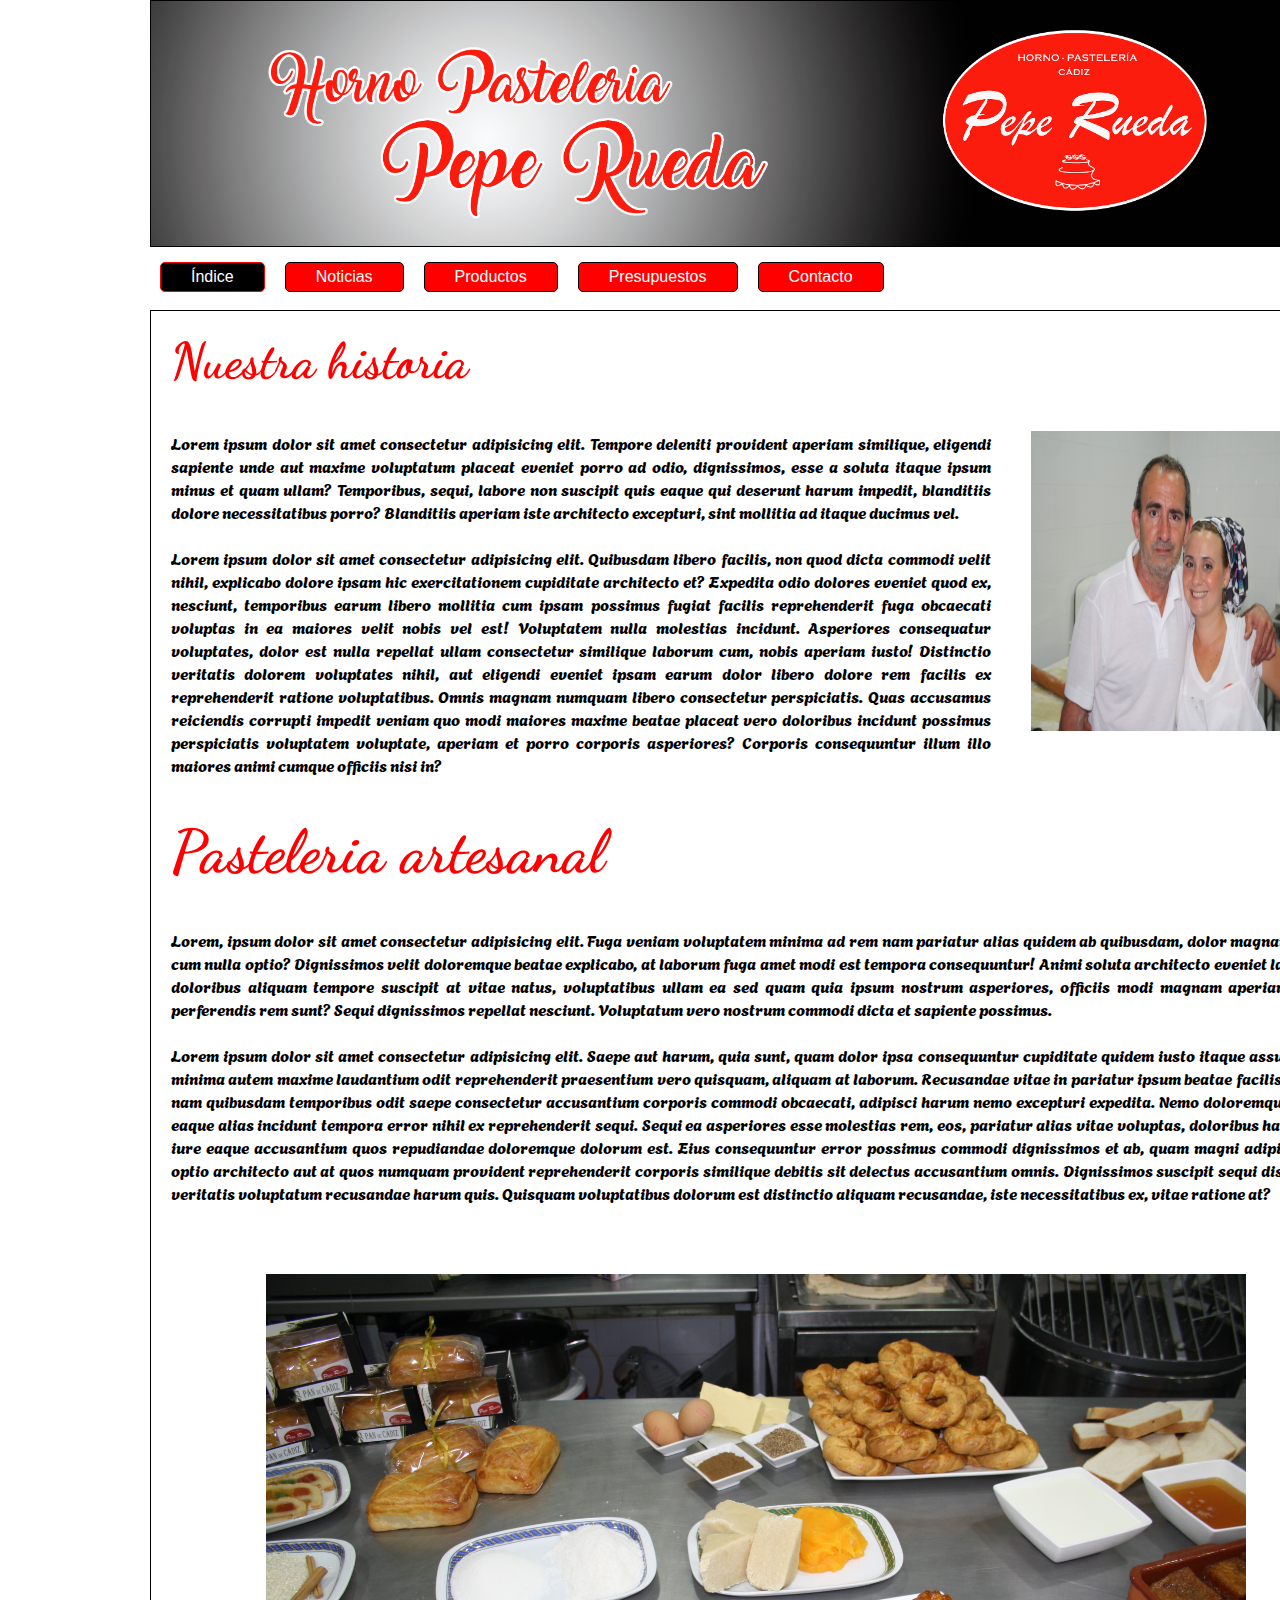
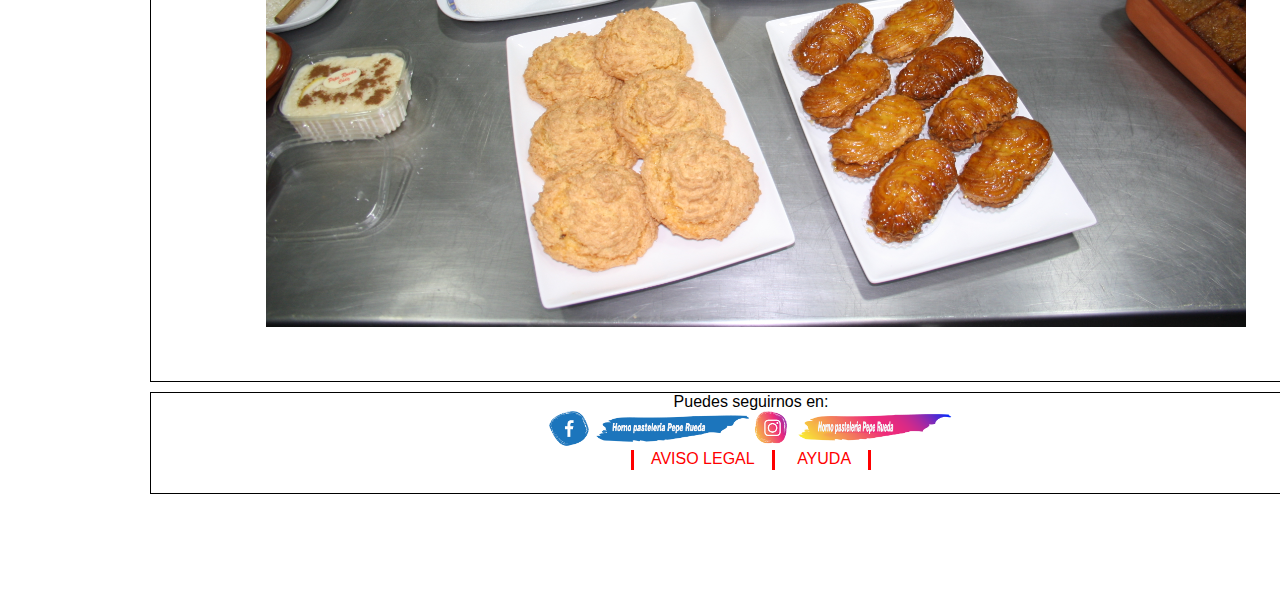
<file: index.html>
<!DOCTYPE html>
<html lang="zxx">
<head>
    <meta charset="UTF-8">
    <meta name="viewport" content="width=device-width, initial-scale=1.0">
    <title>Horno Pasteleria Pepe Rueda</title>
    <link rel="stylesheet" href="./css/estilos.css">
    <link rel="preconnect" href="https://fonts.googleapis.com">
<link rel="preconnect" href="https://fonts.gstatic.com" crossorigin>
<link href="https://fonts.googleapis.com/css2?family=Agbalumo&family=Dancing+Script:wght@400..700&family=Mystery+Quest&family=Outfit:wght@100..900&display=swap" rel="stylesheet">
<link rel="preconnect" href="https://fonts.googleapis.com">
<link rel="preconnect" href="https://fonts.gstatic.com" crossorigin>
<link href="https://fonts.googleapis.com/css2?family=Agbalumo&display=swap" rel="stylesheet">
<link rel="shortcut icon" href="favicon.ico" type="image/x-icon">
</head>

<body>
                            <!--CONTAINER PAG COMPLETA-->
    <div id="container">
        <header>
            <img id="imagen-cabecera" src="./assets/img/cabecera-img/cabecera-pepe-logo-2.png" alt="imagen de cabecera">
        </header>
        <nav>
                            <!--DIV MENÚ-->

            <div class="div_menu">
                <div class="activo">
                    <a href="index.html" >Índice</a>
                </div>               
                <div class="boton">
                    <a href="./views/noticias.html">Noticias</a>
                </div>
                <div class="boton">
                    <a href="./views/productos.html">Productos</a>
                </div>
                <div class="boton">
                    <a class="text-button" href="./views/presupuestos.html" >Presupuestos</a>
                </div>
                <div class="boton">
                    <a href="./views/contacto.html" class="div_menu">Contacto</a>
                </div>
            </div>
        </nav>
        <main>            
                            <!--TEXTO 1 NUESTRA HISTORIA-->
                            
                <h1 class="nuestraHist">Nuestra historia</h1>           
                <div id="texto1-aside">
                    <div id="texto1">
                        <p>Lorem ipsum dolor sit amet consectetur adipisicing elit. Tempore deleniti provident aperiam similique, eligendi sapiente unde aut maxime voluptatum placeat eveniet porro ad odio, dignissimos, esse a soluta itaque ipsum minus et quam ullam? Temporibus, sequi, labore non suscipit quis eaque qui deserunt harum impedit, blanditiis dolore necessitatibus porro? Blanditiis aperiam iste architecto excepturi, sint mollitia ad itaque ducimus vel.</p><br>
                        <p>Lorem ipsum dolor sit amet consectetur adipisicing elit. Quibusdam libero facilis, non quod dicta commodi velit nihil, explicabo dolore ipsam hic exercitationem cupiditate architecto et? Expedita odio dolores eveniet quod ex, nesciunt, temporibus earum libero mollitia cum ipsam possimus fugiat facilis reprehenderit fuga obcaecati voluptas in ea maiores velit nobis vel est! Voluptatem nulla molestias incidunt. Asperiores consequatur voluptates, dolor est nulla repellat ullam consectetur similique laborum cum, nobis aperiam iusto! Distinctio veritatis dolorem voluptates nihil, aut eligendi eveniet ipsam earum dolor libero dolore rem facilis ex reprehenderit ratione voluptatibus. Omnis magnam numquam libero consectetur perspiciatis. Quas accusamus reiciendis corrupti impedit veniam quo modi maiores maxime beatae placeat vero doloribus incidunt possimus perspiciatis voluptatem voluptate, aperiam et porro corporis asperiores? Corporis consequuntur illum illo maiores animi cumque officiis nisi in?</p>
                        
                    </div>
                            <!--IMAGEN ASIDE-->
                    <aside>
                        <img  id=imagen-aside src="./assets/img/index-img/IMG_6719.JPG" alt="logo lateral">
                    </aside>
                </div>
            <div id="div-datos">
                            <!--TEXTO 2 PASTELERIA ARTESANAL-->

                <h1>Pasteleria artesanal</h1>
            </div>
            <div id="texto2">
                <p>Lorem, ipsum dolor sit amet consectetur adipisicing elit. Fuga veniam voluptatem minima ad rem nam pariatur alias quidem ab quibusdam, dolor magnam odio, cum nulla optio? Dignissimos velit doloremque beatae explicabo, at laborum fuga amet modi est tempora consequuntur! Animi soluta architecto eveniet laborum doloribus aliquam tempore suscipit at vitae natus, voluptatibus ullam ea sed quam quia ipsum nostrum asperiores, officiis modi magnam aperiam fugit perferendis rem sunt? Sequi dignissimos repellat nesciunt. Voluptatum vero nostrum commodi dicta et sapiente possimus.</p><br>
                <p>Lorem ipsum dolor sit amet consectetur adipisicing elit. Saepe aut harum, quia sunt, quam dolor ipsa consequuntur cupiditate quidem iusto itaque assumenda minima autem maxime laudantium odit reprehenderit praesentium vero quisquam, aliquam at laborum. Recusandae vitae in pariatur ipsum beatae facilis rerum nam quibusdam temporibus odit saepe consectetur accusantium corporis commodi obcaecati, adipisci harum nemo excepturi expedita. Nemo doloremque iusto eaque alias incidunt tempora error nihil ex reprehenderit sequi. Sequi ea asperiores esse molestias rem, eos, pariatur alias vitae voluptas, doloribus harum ab iure eaque accusantium quos repudiandae doloremque dolorum est. Eius consequuntur error possimus commodi dignissimos et ab, quam magni adipisci illo optio architecto aut at quos numquam provident reprehenderit corporis similique debitis sit delectus accusantium omnis. Dignissimos suscipit sequi distinctio veritatis voluptatum recusandae harum quis. Quisquam voluptatibus dolorum est distinctio aliquam recusandae, iste necessitatibus ex, vitae ratione at?</p>
            </div>
                        <!--IMAGEN LARGA ABAJO-->

            <div id="imagen-long">
                <img src="./assets/img/index-img/IMG_8532.JPG" width="980" alt="logo abajo grande">
            </div>
        </main>
                        <!--PIE DE PÁGINA-->
        <footer>
                        <!--REDES SOCIALES-->

            <div id="redes-sociales">
                <p id="puedes-seguirnos">Puedes seguirnos en:</p>
                <a href="https://www.facebook.com/peperuedahornopasteleria" target="_blank">
                    <img id="facebook-logo" src="./assets/img/footer-img/facebook-pepe-rueda-logo.png" alt="Logotipo de facebook de Pepe Rueda">
                </a>
                <a href="https://www.instagram.com/hornopeperueda?igsh=MW9yZWJvZzljdTdvZQ==" target="_blank">
                    <img id="instagram-logo" src="./assets/img/footer-img/instagram-pepe-rueda-logo.png" alt="Logotipo de instagram de Pepe Rueda">
                </a>

                         <!--AVISO LEGAL Y AYUDA-->

                <div class="footer2">
                    <a id="aviso-legal" href="../assets/img/footer-img/pdf/AVISO-LEGAL-HORNO-PEPE-RUEDA.pdf" target="_blank">AVISO LEGAL</a>
                    <a id="ayuda" href="../assets/img/footer-img/pdf/AYUDA-PDF.pdf" target="_blank">AYUDA</a>
                </div>
            </div>    
       </footer>
     </div>
    
</body>
</html>
</file>
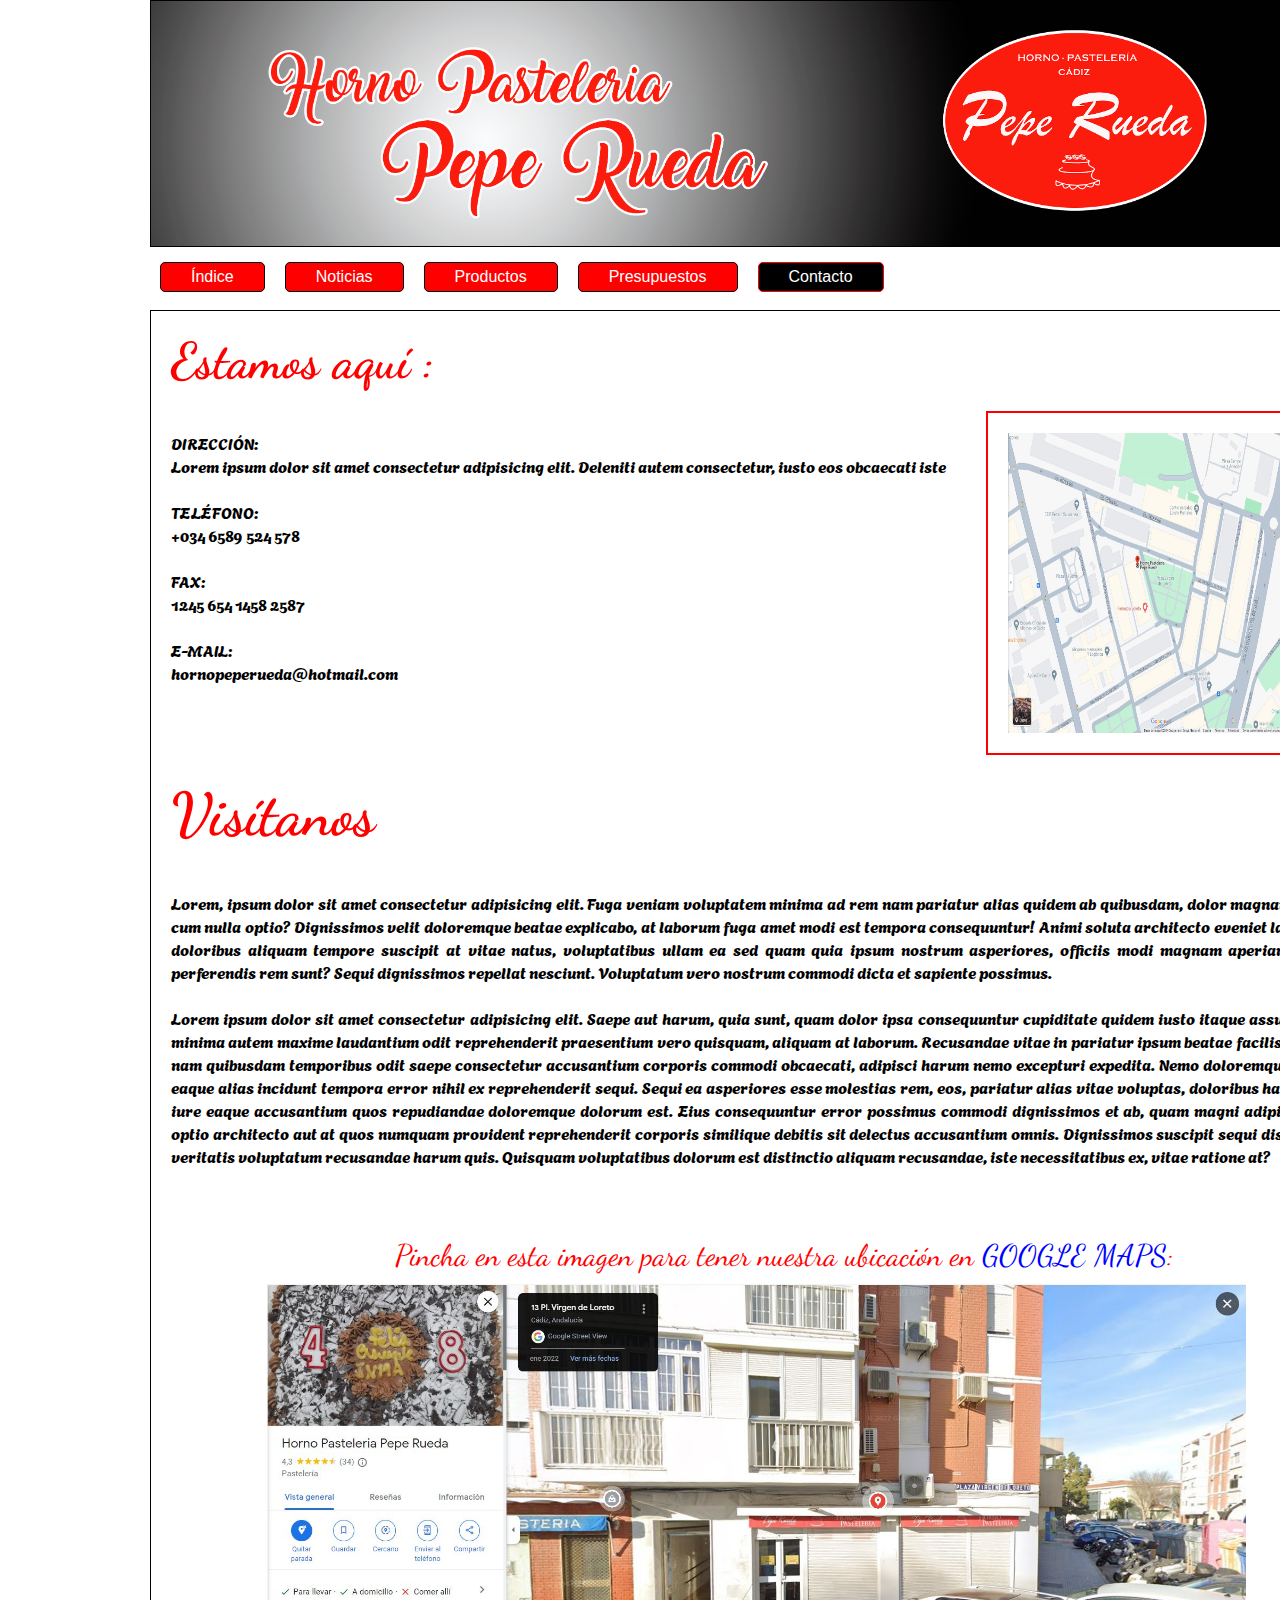
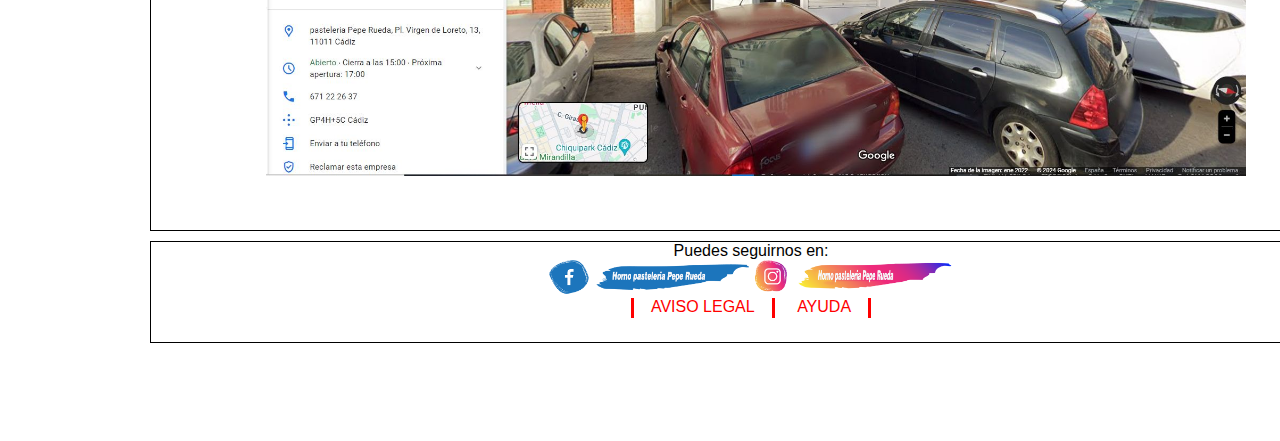
<file: views/contacto.html>
<!DOCTYPE html>
<html lang="zxx">

<head>
    <meta charset="UTF-8">
    <meta name="viewport" content="width=device-width, initial-scale=1.0">
    <title>Contacto Horno Pasteleria Pepe Rueda</title>
    <link rel="stylesheet" href="../css/estilos.css">
    <link rel="preconnect" href="https://fonts.googleapis.com">
    <link rel="preconnect" href="https://fonts.gstatic.com" crossorigin>
    <link
        href="https://fonts.googleapis.com/css2?family=Agbalumo&family=Dancing+Script:wght@400..700&family=Mystery+Quest&family=Outfit:wght@100..900&display=swap"
        rel="stylesheet">
    <link rel="preconnect" href="https://fonts.googleapis.com">
    <link rel="preconnect" href="https://fonts.gstatic.com" crossorigin>
    <link href="https://fonts.googleapis.com/css2?family=Agbalumo&display=swap" rel="stylesheet">
    <link rel="shortcut icon" href="../favicon.ico" type="image/x-icon">


</head>

<body>
    <!--CONTAINER PAG COMPLETA-->
    <div id="container">
        <header>
            <img id="imagen-cabecera" src="../assets/img/cabecera-img/cabecera-pepe-logo-2.png"
                alt="imagen de cabecera">
        </header>
        <nav>
            <!--DIV MENÚ-->
            <div class="div_menu">
                <div class="boton">
                    <a href="../index.html" class="div_menu">Índice</a>
                </div>
                <div class="boton">
                    <a href="noticias.html" class="div_menu">Noticias</a>
                </div>
                <div class="boton">
                    <a href="productos.html" class="div_menu">Productos</a>
                </div>
                <div class="boton">
                    <a href="presupuestos.html" class="div_menu">Presupuestos</a>
                </div>
                <div class="activo">
                    <a href="contacto.html" class="div_menu">Contacto</a>
                </div>
            </div>
        </nav>
        <main>
            <!--TEXTO 1 ESTAMOS AQUÍ-->

            <h1 class="nuestraHist">Estamos aquí :</h1>
            <div id="texto1-aside">
                <div id="texto1">
                    <div>
                        <p>DIRECCIÓN:</p>
                        <p>Lorem ipsum dolor sit amet consectetur adipisicing elit. Deleniti autem consectetur, iusto
                            eos obcaecati iste</p><br>
                        <p>TELÉFONO:</p>
                        <p>+034 6589 524 578</p><br>
                        <p>FAX:</p>
                        <p>1245 654 1458 2587</p><br>
                        <p>E-MAIL:</p>
                        <p>hornopeperueda@hotmail.com</p><br>

                    </div>
                </div>
                        <!--IMAGEN ASIDE-->
                <aside>
                    <img id="imagen-aside-mapa" src="../assets/img/contacto-img/screenshot-mapa-horno.jpeg" alt="logo lateral">
                </aside>
            </div>
                        <!--TEXTO 2 VISITANOS-->
            <div id="div-datos">
                <h1>Visítanos</h1>
            </div>
            <div id="texto2">
                <p>Lorem, ipsum dolor sit amet consectetur adipisicing elit. Fuga veniam voluptatem minima ad rem nam
                    pariatur alias quidem ab quibusdam, dolor magnam odio, cum nulla optio? Dignissimos velit doloremque
                    beatae explicabo, at laborum fuga amet modi est tempora consequuntur! Animi soluta architecto
                    eveniet laborum doloribus aliquam tempore suscipit at vitae natus, voluptatibus ullam ea sed quam
                    quia ipsum nostrum asperiores, officiis modi magnam aperiam fugit perferendis rem sunt? Sequi
                    dignissimos repellat nesciunt. Voluptatum vero nostrum commodi dicta et sapiente possimus.</p><br>
                <p>Lorem ipsum dolor sit amet consectetur adipisicing elit. Saepe aut harum, quia sunt, quam dolor ipsa
                    consequuntur cupiditate quidem iusto itaque assumenda minima autem maxime laudantium odit
                    reprehenderit praesentium vero quisquam, aliquam at laborum. Recusandae vitae in pariatur ipsum
                    beatae facilis rerum nam quibusdam temporibus odit saepe consectetur accusantium corporis commodi
                    obcaecati, adipisci harum nemo excepturi expedita. Nemo doloremque iusto eaque alias incidunt
                    tempora error nihil ex reprehenderit sequi. Sequi ea asperiores esse molestias rem, eos, pariatur
                    alias vitae voluptas, doloribus harum ab iure eaque accusantium quos repudiandae doloremque dolorum
                    est. Eius consequuntur error possimus commodi dignissimos et ab, quam magni adipisci illo optio
                    architecto aut at quos numquam provident reprehenderit corporis similique debitis sit delectus
                    accusantium omnis. Dignissimos suscipit sequi distinctio veritatis voluptatum recusandae harum quis.
                    Quisquam voluptatibus dolorum est distinctio aliquam recusandae, iste necessitatibus ex, vitae
                    ratione at?</p>
            </div>
                        <!--IMAGEN LARGA ABAJO-->

            <div id="imagen-long">

                <p id="texto-pincha-en-imagen">Pincha en esta imagen para tener nuestra ubicación en <span id="texto-google-maps">GOOGLE MAPS</span>:</p>
                <a href="https://www.google.com/maps/dir//pasteleria+Pepe+Rueda,+Pl.+Virgen+de+Loreto,+13,+11011+C%C3%A1diz/@36.5196483,-6.2719298,11z/data=!4m8!4m7!1m0!1m5!1m1!1s0xd0dd3ffdc9d613d:0x78caa77154501ab5!2m2!1d-6.2713839!2d36.5054746?entry=ttu">
                    <img src="../assets/img/contacto-img/escaparate-google-maps.jpeg" width="980" alt="logo abajo grande">
                </a>

            </div>
        </main>
                    <!--PIE DE PÁGINA-->
        <footer>
                    <!--REDES SOCIALES-->

            <div id="redes-sociales">
                <p id="puedes-seguirnos">Puedes seguirnos en:</p>
                <a href="https://www.facebook.com/peperuedahornopasteleria" target="_blank">
                    <img id="facebook-logo" src="../assets/img/footer-img/facebook-pepe-rueda-logo.png"
                        alt="Logotipo de facebook de Pepe Rueda">
                </a>
                <a href="https://www.instagram.com/hornopeperueda?igsh=MW9yZWJvZzljdTdvZQ==" target="_blank">
                    <img id="instagram-logo" src="../assets/img/footer-img/instagram-pepe-rueda-logo.png"
                        alt="Logotipo de instagram de Pepe Rueda">
                </a>
                        <!--AVISO LEGAL Y AYUDA-->

                <div class="footer2">
                    <a id="aviso-legal" href="../assets/img/footer-img/pdf/AVISO-LEGAL-HORNO-PEPE-RUEDA.pdf" target="_blank">AVISO
                        LEGAL</a>
                    <a id="ayuda" href="../assets/img/footer-img/pdf/AYUDA-PDF.pdf" target="_blank">AYUDA</a>

                </div>
            </div>
       </footer>
    </div>

</body>
</html>
</file>
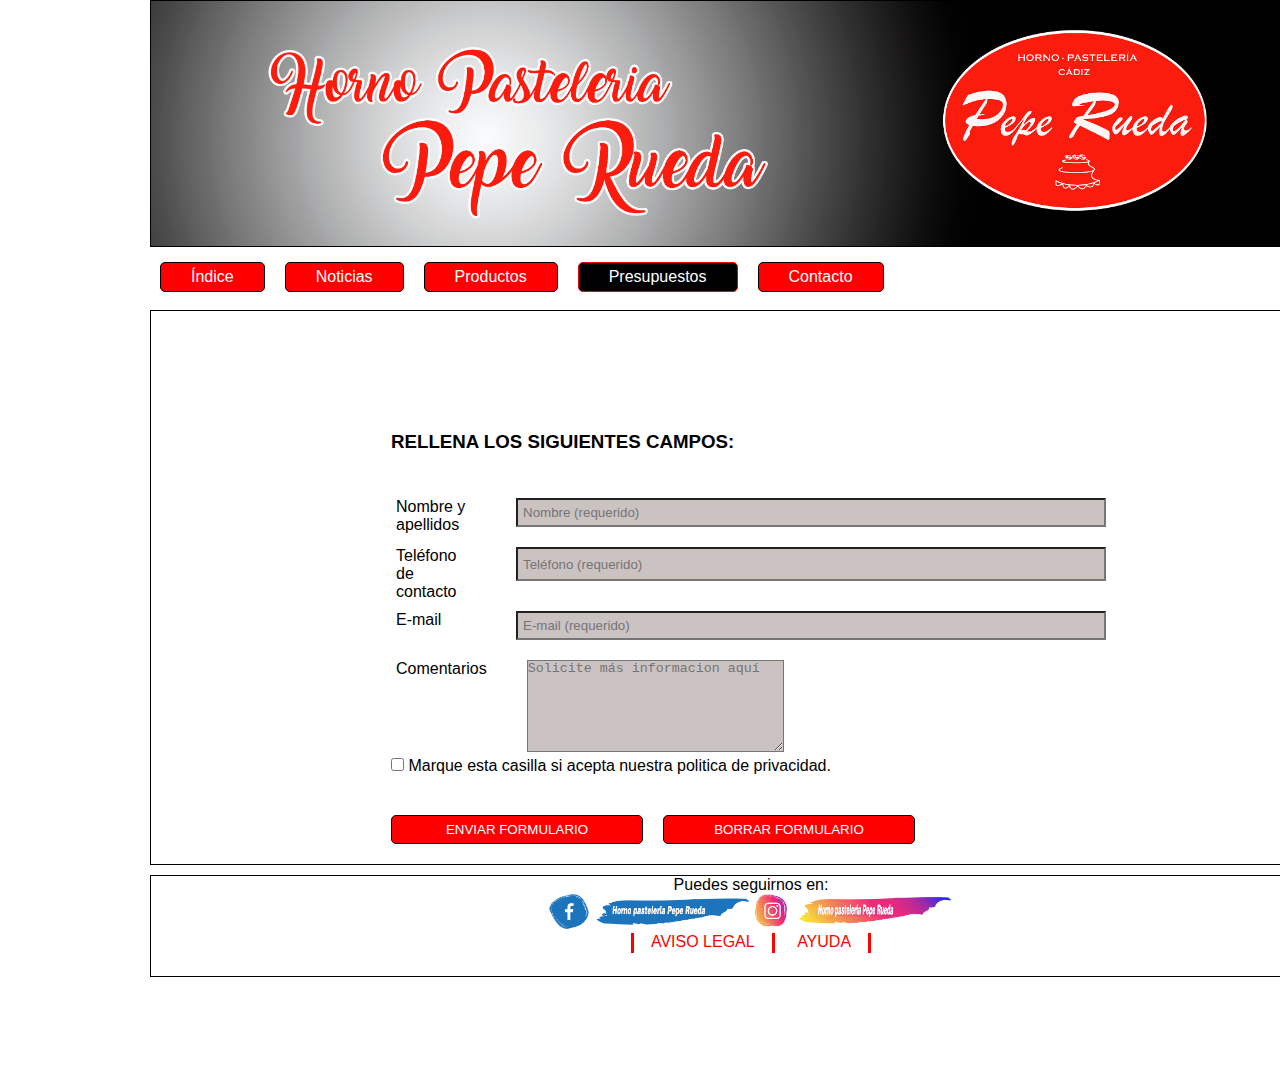
<file: views/presupuestos.html>
<!DOCTYPE html>
<html lang="zxx">
<head>
    <meta charset="UTF-8">
    <meta name="viewport" content="width=device-width, initial-scale=1.0">
    <title>Presupuestos Horno Pasteleria Pepe Rueda</title>
    <link rel="stylesheet" href="../css/estilos.css">
    <link rel="shortcut icon" href="../favicon.ico" type="image/x-icon">
</head>
<body>
                            <!--CONTAINER PAG COMPLETA-->
    <div id="container">
        <header>
            <img id="imagen-cabecera" src="../assets/img/cabecera-img/cabecera-pepe-logo-2.png" alt="imagen de cabecera">
        </header>
        <nav>
                            <!--DIV MENÚ-->

            <div class="div_menu">

                <div class="botonin">
                    <a href="../index.html" class="div_menu">Índice</a>
                </div>  

                <div class="boton">
                    <a href="noticias.html" class="div_menu">Noticias</a>
                </div>

                <div class="boton">
                    <a href="productos.html" class="div_menu">Productos</a>
                </div>

                <div class="activo">
                    <a href="presupuestos.html" class="div_menu">Presupuestos</a>
                </div>
                <div class="boton">
                    <a href="contacto.html" class="div_menu">Contacto</a>
                </div>

            </div>

        </nav>

        <main>

                    <!--FORMULARIO-->
                            
            <div class="container">
                <h3>RELLENA LOS SIGUIENTES CAMPOS:</h3>
                <form class="formulario">

                    <div class="caja">
                        <label class="label-form">Nombre y apellidos</label>
                        <input type="text" placeholder="Nombre (requerido)" class="input nombre" pattern="[A-Z a-z]{8,25}" title="Escriba su nombre y apellidos entre 8 y 25 caracteres" required>
                    </div>

                    <div class="caja">
                        <label class="label-form">Teléfono de contacto</label>
                        <input type="tel" placeholder="Teléfono (requerido)" class="input telefono" pattern="[0-9]{9}" title="Escriba un número de teléfono español con 9 cifras" required>
                    </div>

                    <div class="caja">
                        <label class="label-form">E-mail</label>
                        <input type="email" placeholder="E-mail (requerido)" class="input correo" pattern="[A-Z-a-z0-9_-]@[a-z].com {0,40}" title="Escriba su e-mail, máximo 40 caracteres" required>
                    </div>

                    <div class="caja">
                        <label class="label-form">Comentarios</label>
                        <textarea id="text-area" cols="30" rows="6" name="cometarios" placeholder="Solicite más informacion aquí"></textarea>
                    </div>

                    <div>
                    <input type="checkbox" id="checkbox" required> Marque esta casilla si acepta nuestra politica de privacidad.
                    </div>

                    <div class="botones">
                        <button type="submit" id="boton-enviar">ENVIAR FORMULARIO</button>
                        <button type="reset" id="boton-borrar">BORRAR FORMULARIO</button>
                    </div>

                </form>

            </div>

        </main>
                        <!--PIE DE PÁGINA-->
        <footer>

                        <!--REDES SOCIALES-->

            <div id="redes-sociales">

                <p id="puedes-seguirnos">Puedes seguirnos en:</p>

                <a href="https://www.facebook.com/peperuedahornopasteleria" target="_blank">
                    <img id="facebook-logo" src="../assets/img/footer-img/facebook-pepe-rueda-logo.png" alt="Logotipo de facebook de Pepe Rueda">
                </a>

                <a href="https://www.instagram.com/hornopeperueda?igsh=MW9yZWJvZzljdTdvZQ==" target="_blank">
                    <img id="instagram-logo" src="../assets/img/footer-img/instagram-pepe-rueda-logo.png" alt="Logotipo de instagram de Pepe Rueda">
                </a>
                        <!--AVISO LEGAL Y AYUDA-->

                <div class="footer2">
                    <a id="aviso-legal" href="../assets/img/footer-img/pdf/AVISO-LEGAL-HORNO-PEPE-RUEDA.pdf" target="_blank">AVISO LEGAL</a>
                    <a id="ayuda" href="../assets/img/footer-img/pdf/AYUDA-PDF.pdf" target="_blank">AYUDA</a>
                </div>
            </div>           
        </footer>
    </div>
    
</body>
</html>
</file>
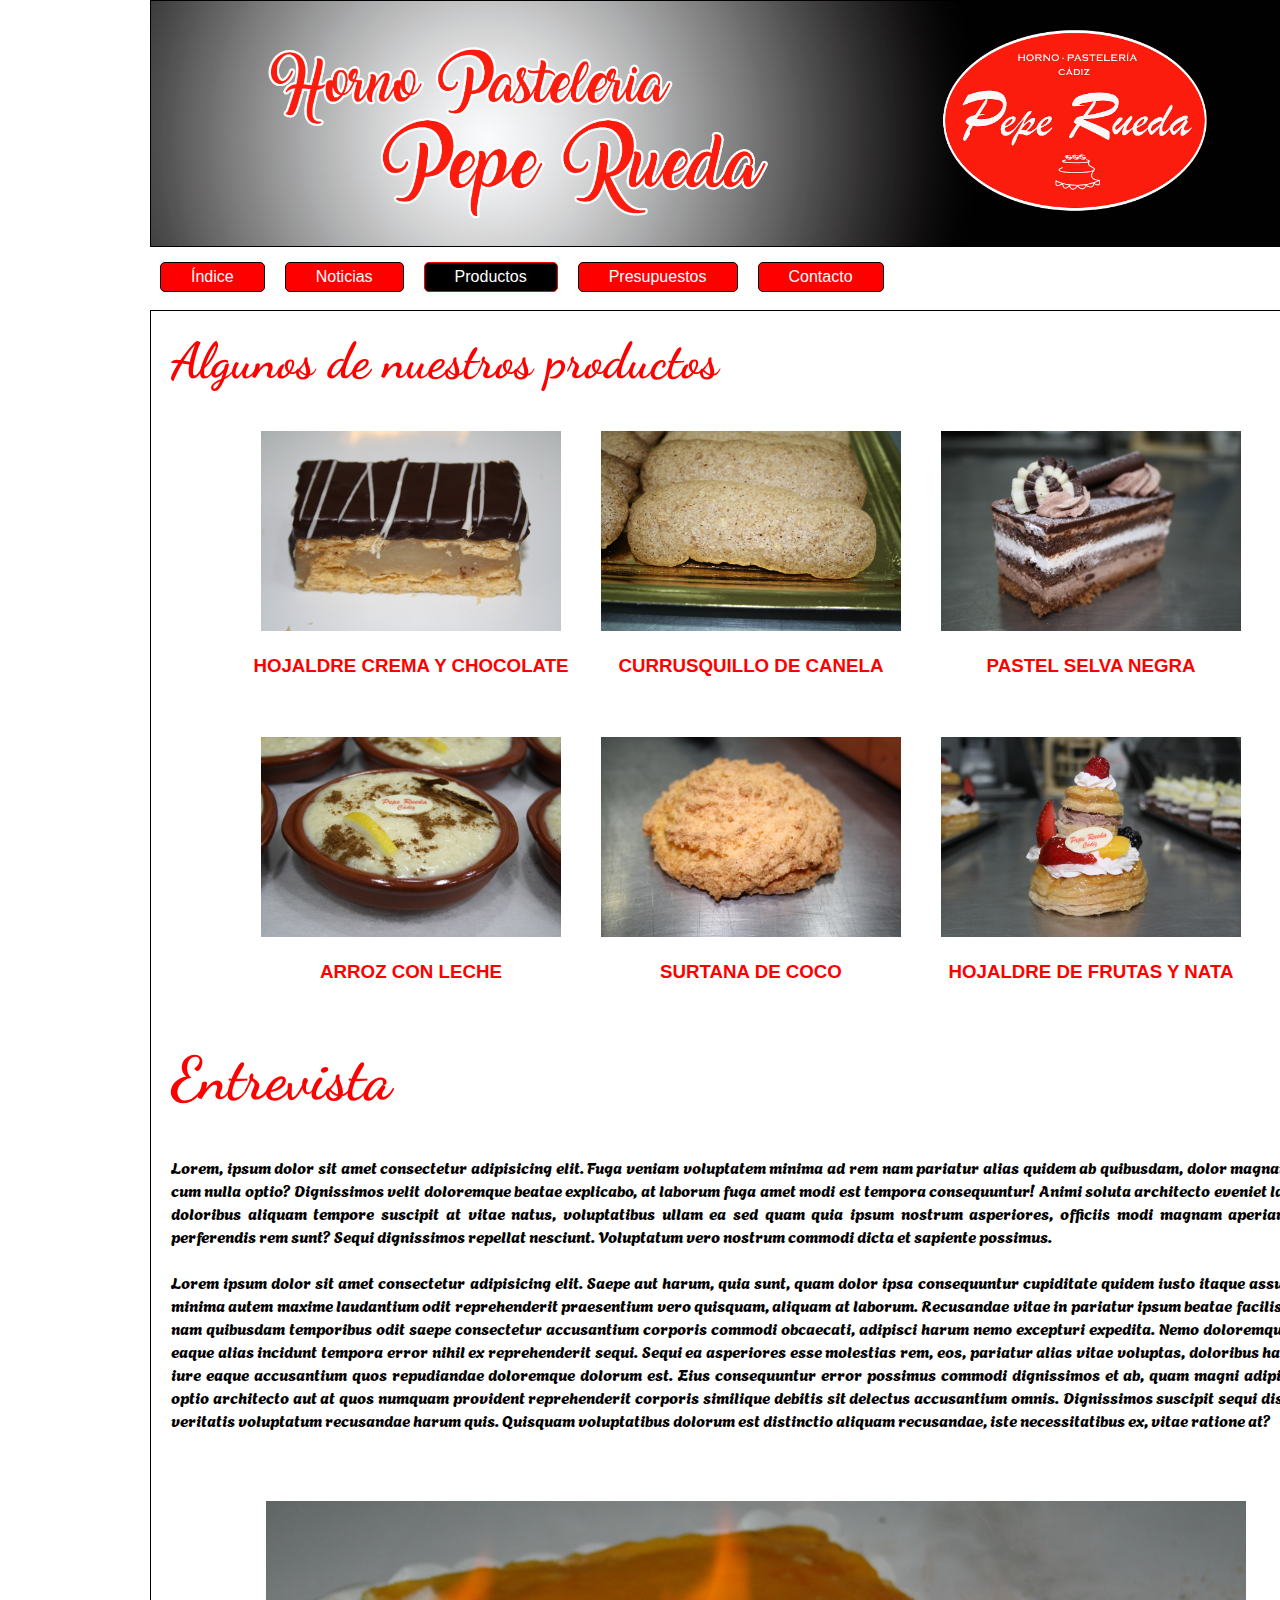
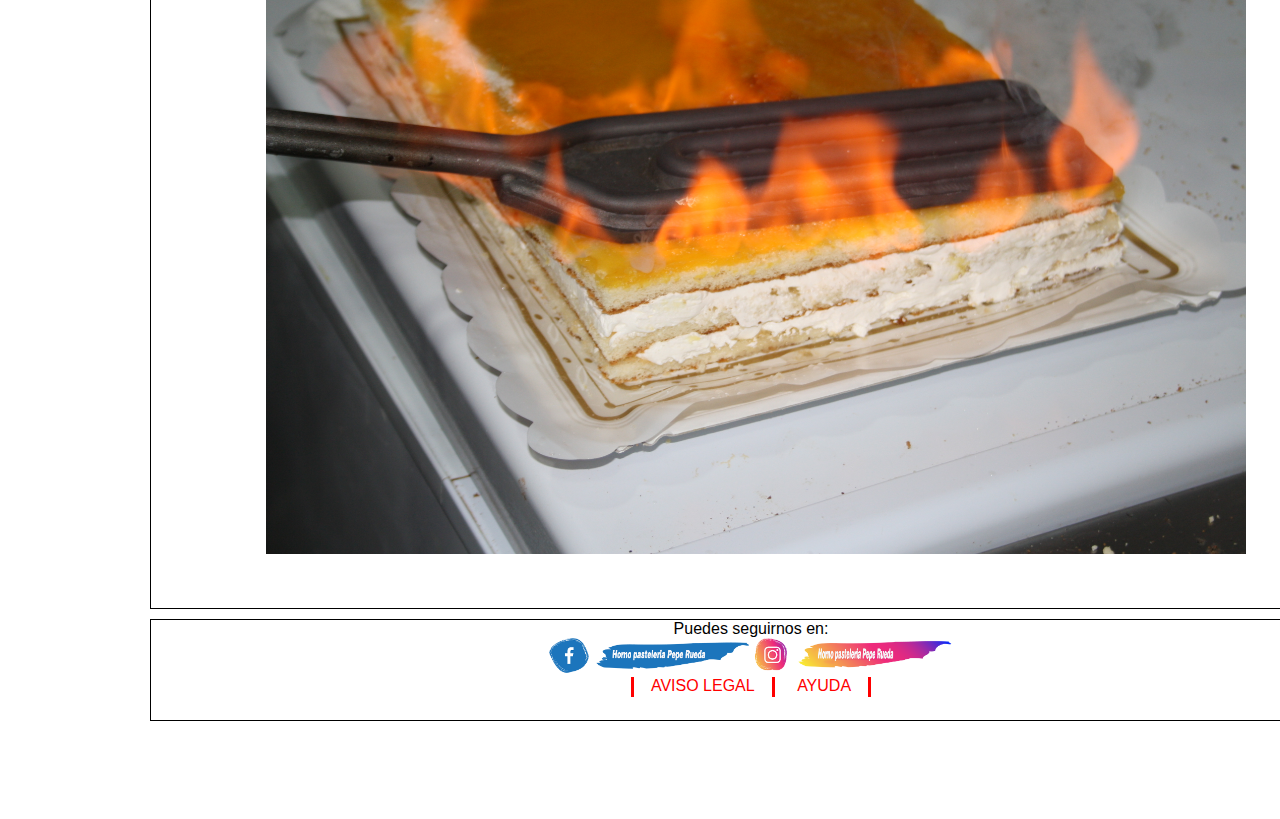
<file: views/productos.html>
<!DOCTYPE html>
<html lang="zxx">
<head>
    <meta charset="UTF-8">
    <meta name="viewport" content="width=device-width, initial-scale=1.0">
    <title>Productos Horno Pasteleria Pepe Rueda</title>
    <link rel="stylesheet" href="../css/estilos.css">
    <link rel="preconnect" href="https://fonts.googleapis.com">
    <link rel="preconnect" href="https://fonts.gstatic.com" crossorigin>
    <link href="https://fonts.googleapis.com/css2?family=Agbalumo&family=Dancing+Script:wght@400..700&family=Mystery+Quest&family=Outfit:wght@100..900&display=swap" rel="stylesheet">
    <link rel="preconnect" href="https://fonts.googleapis.com">
    <link rel="preconnect" href="https://fonts.gstatic.com" crossorigin>
    <link href="https://fonts.googleapis.com/css2?family=Agbalumo&display=swap" rel="stylesheet">
    <link rel="shortcut icon" href="../favicon.ico" type="image/x-icon">
</head>

<body>
                            <!--CONTAINER PAG COMPLETA-->
    <div id="container">
        <header>
            <img id="imagen-cabecera" src="../assets/img/cabecera-img/cabecera-pepe-logo-2.png" alt="imagen de cabecera">
        </header>
        <nav>
                            <!--DIV MENÚ-->
            <div class="div_menu">
                <div class="botonin">
                    <a href="../index.html" class="div_menu">Índice</a>
                </div>               
                <div class="boton">
                    <a href="noticias.html" class="div_menu">Noticias</a>
                </div>
                <div class="activo">
                    <a href="productos.html" class="div_menu">Productos</a>
                </div>
                <div class="boton">
                    <a href="presupuestos.html" class="div_menu">Presupuestos</a>
                </div>
                <div class="boton">
                    <a href="contacto.html" class="div_menu">Contacto</a>
                </div>
            </div>
        </nav>
        <main>
                         <!--IMÁGENES PRODUCTOS-->
            
                <h1 class="nuestraHist">Algunos de nuestros productos</h1>                
                <div class="imagenes-galeria">                    
                    <div>
                        <img  class="imagen-galeria" src="../assets/img/productos-img/IMG_7076.JPG" alt="bizcocho de naranja">
                        <h3 class="titulos-galeria">HOJALDRE CREMA Y CHOCOLATE</h3>
                    </div>  
                    <div>                
                        <img  class="imagen-galeria" src="../assets/img/productos-img/IMG_8146.JPG" alt="pastel principe">
                        <h3 class="titulos-galeria">CURRUSQUILLO DE CANELA</h3>
                    </div>   
                    <div>
                        <img  class="imagen-galeria" src="../assets/img/productos-img/IMG_8720.JPG" alt="TARTALETA DE FRUTAS">
                        <h3 class="titulos-galeria">PASTEL SELVA NEGRA</h3>
                    </div>                     
                </div>
                <div class="imagenes-galeria">                    
                    <div>
                        <img  class="imagen-galeria" src="../assets/img/productos-img/IMG_8440.JPG" alt="hojaldre crema y chocolate">
                        <h3 class="titulos-galeria">ARROZ CON LECHE</h3>
                    </div>
                    <div>       
                        <img  class="imagen-galeria" src="../assets/img/productos-img/IMG_8562.JPG" alt="hojaldre de crema y lustre">
                        <h3 class="titulos-galeria">SURTANA DE COCO</h3>
                    </div>
                    <div>
                        <img  class="imagen-galeria" src="../assets/img/productos-img/IMG_8703.JPG" alt="logo lateral">
                        <h3 class="titulos-galeria">HOJALDRE DE FRUTAS Y NATA</h3>
                    </div>                            
               </div>
                         <!--TEXTO DESPUÉS DE GALERIA-->

            <div id="div-datos">
                <h1>Entrevista</h1>
            </div>
            <div id="texto2">
                <p>Lorem, ipsum dolor sit amet consectetur adipisicing elit. Fuga veniam voluptatem minima ad rem nam pariatur alias quidem ab quibusdam, dolor magnam odio, cum nulla optio? Dignissimos velit doloremque beatae explicabo, at laborum fuga amet modi est tempora consequuntur! Animi soluta architecto eveniet laborum doloribus aliquam tempore suscipit at vitae natus, voluptatibus ullam ea sed quam quia ipsum nostrum asperiores, officiis modi magnam aperiam fugit perferendis rem sunt? Sequi dignissimos repellat nesciunt. Voluptatum vero nostrum commodi dicta et sapiente possimus.</p><br>
                <p>Lorem ipsum dolor sit amet consectetur adipisicing elit. Saepe aut harum, quia sunt, quam dolor ipsa consequuntur cupiditate quidem iusto itaque assumenda minima autem maxime laudantium odit reprehenderit praesentium vero quisquam, aliquam at laborum. Recusandae vitae in pariatur ipsum beatae facilis rerum nam quibusdam temporibus odit saepe consectetur accusantium corporis commodi obcaecati, adipisci harum nemo excepturi expedita. Nemo doloremque iusto eaque alias incidunt tempora error nihil ex reprehenderit sequi. Sequi ea asperiores esse molestias rem, eos, pariatur alias vitae voluptas, doloribus harum ab iure eaque accusantium quos repudiandae doloremque dolorum est. Eius consequuntur error possimus commodi dignissimos et ab, quam magni adipisci illo optio architecto aut at quos numquam provident reprehenderit corporis similique debitis sit delectus accusantium omnis. Dignissimos suscipit sequi distinctio veritatis voluptatum recusandae harum quis. Quisquam voluptatibus dolorum est distinctio aliquam recusandae, iste necessitatibus ex, vitae ratione at?</p>
            </div>

                        <!--IMAGEN LARGA ABAJO-->

            <div id="imagen-long">
                <img src="../assets/img/productos-img/quemando-san-marcos.JPG" width="980" alt="QUEMANDO UNA TARTA DE SAN MARCOS">
            </div>
        </main>

                        <!--PIE DE PÁGINA-->

        <footer>

                        <!--REDES SOCIALES-->

            <div id="redes-sociales">
                <p id="puedes-seguirnos">Puedes seguirnos en:</p>
                <a href="https://www.facebook.com/peperuedahornopasteleria" target="_blank">
                    <img id="facebook-logo" src="../assets/img/footer-img/facebook-pepe-rueda-logo.png" alt="Logotipo de facebook de Pepe Rueda">
                </a>
                <a href="https://www.instagram.com/hornopeperueda?igsh=MW9yZWJvZzljdTdvZQ==" target="_blank">
                    <img id="instagram-logo" src="../assets/img/footer-img/instagram-pepe-rueda-logo.png" alt="Logotipo de instagram de Pepe Rueda">
                </a>

                        <!--AVISO LEGAL Y AYUDA-->

                <div class="footer2">
                    <a id="aviso-legal" href="../assets/img/footer-img/pdf/AVISO-LEGAL-HORNO-PEPE-RUEDA.pdf" target="_blank">AVISO LEGAL</a>
                    <a id="ayuda" href="../assets/img/footer-img/pdf/AYUDA-PDF.pdf" target="_blank">AYUDA</a>
                    
                </div>
            </div> 
        </footer>
    </div>
    
</body>
</html>
</file>
<file: css/estilos.css>
/* **************** ESTILOS GENERALES ******************** */    
/* **************** ESTILOS GENERALES ******************** */ 
/* **************** ESTILOS GENERALES ******************** */ 
*{
    margin: 0;
    padding: 0;
    
}
#container{
    min-height: 100vh;
    max-width:980px;
    margin: auto auto;
    display: grid;
    grid-template-areas: 
    "my-header my-header my-header"
    "my-nav my-nav my-nav"
    "my-main my-main my-main" 
    "my-footer my-footer my-footer"   
    ;
     grid-template-rows:200px 50px 1fr 200px;
     grid-template-columns: 100%;
}

/* **************** ESTILOS DE IMAGEN DE LA CABECERA ******************** */    
/* **************** ESTILOS DE IMAGEN DE LA CABECERA ******************** */  
/* **************** ESTILOS DE IMAGEN DE LA CABECERA ******************** */   

header{
    grid-area: my-header;    
}

#imagen-cabecera{
    border: 1px solid black;
    width: 1200px;
    
}

/* **************** ESTILOS DEL MENÚ DE NAVEGACIÓN ******************** */
/* **************** ESTILOS DEL MENÚ DE NAVEGACIÓN ******************** */
/* **************** ESTILOS DEL MENÚ DE NAVEGACIÓN ******************** */

nav{
    margin-top: 52px;
    align-items: flex-start;
    
}

/* Modificación de comportamiento de los enlaces */

a{
	text-decoration: none;
    color: white;    
}

.activo{
    background-color: black;
    text-align:center;
	text-decoration: none;
	display:inline;
	
	padding: 5px 30px ;
	white-space: nowrap;
	margin: 10px 10px 10px 10px;
	border: 1px solid red;
    border-radius: 5px;
}

/* Estilos comunes de los botones de navegación */
.boton,.boton:hover,.botonin,.botonin:hover {
	text-align:center;
	text-decoration: none;
	display: inline;

	padding: 5px 30px ;
	white-space: nowrap;
	margin: 10px 10px 10px 10px;
	border: 1px solid black;
    border-radius: 5px;
}
.div_menu{
    display: flex;
    
}

/* Estilos independientes de los botones de navegación */
.boton{
	background-color: red;
    color: white;
}

.boton:hover{
	background-color:rgb(246, 152, 152);
    color: rgb(159, 157, 157);
}

.botonin {
	background-color: red;
    color: white;
}

.activo:hover{
	background-color:rgb(73, 71, 71);
    color: rgb(159, 157, 157);
}


/* **************** ESTILOS DE LA PARTE PRINCIPAL DE LA PAGINA ******************** */
/* **************** ESTILOS DE LA PARTE PRINCIPAL DE LA PAGINA ******************** */
/* **************** ESTILOS DE LA PARTE PRINCIPAL DE LA PAGINA ******************** */

main{
    grid-area: my-main;
    border: 1px solid black;
    margin-top: 60px;
    margin-bottom: 10px;
}

.nuestraHist{
    font-family: "Dancing Script", cursive;
    font-style: normal;
    padding: 20px;
    font-size: 50px ;
    color: red;
  }

#texto1-aside{
    display: flex;
}

#texto1{
    padding: 20px;
    text-align: justify;
    font-family: "Agbalumo", system-ui;
    font-weight: 400;
    font-style: normal;
}

#imagen-aside{
   padding: 20px;
   
}

#div-datos{
    font-family: "Dancing Script", cursive;
    font-style: normal;
    padding: 20px;
    font-size: 30px ;
    color: red;
}

#texto2{
    padding: 20px;
    text-align: justify;
    font-family: "Agbalumo", system-ui;
    font-weight: 400;
    font-style: normal;  
}

#imagen-long{
    margin-left: 65px;
    padding: 50px;
}

/* **************** ESTILOS PIE DE PAGINA ******************** */
/* **************** ESTILOS PIE DE PAGINA ******************** */
/* **************** ESTILOS PIE DE PAGINA ******************** */

footer{
    grid-area: my-footer;
    border: 1px solid black;
    height: 50%;
    text-align: center;   
}

#pie-texto{
    align-items: center;
}

#facebook-logo{
    width: 200px;
    height: auto;
}

#facebook-logo:hover{
    border:2px dashed blue;
}

#instagram-logo{
    width: 200px;
    height: auto;
}

#instagram-logo:hover{
    border:2px dashed rgb(224, 87, 210);
}

#aviso-legal{
    color: red;
    display: inline-block;
    position: relative;
    margin-right: 38px;
}

#aviso-legal:hover{
    color:black;
    border:2px dashed red;
}

#aviso-legal::after,#aviso-legal::before{
    content:'';
    position: absolute;
    width: 3px;
    height: 20px;
    background-color: red;
}

#aviso-legal::before{
    left: -20px;
}

#aviso-legal::after{
    right: -20px;
}

#ayuda{
    color: red;
    display: inline-block;
    position: relative;
}

#ayuda:hover{
    color:black;
    border:2px dashed red;
}

#ayuda::after{
    content:'';
    position: absolute;
    width: 3px;
    height: 20px;
    background-color: red;
}

#ayuda::after{
    right: -20px;
}

/* **************** ESTILOS DE NOTICIAS ******************** */
/* **************** ESTILOS DE NOTICIAS ******************** */
/* **************** ESTILOS DE NOTICIAS ******************** */
#imagen-aside{
    width: 300px;
    height: 300px;

}
#imagen-long-noticias{
    width:1000px;
    height: auto;
    margin-left: 100px;
    margin-bottom: 50px;
    margin-top: 100px;
    
}
#imagen-aside-mapa{
    width: 300px;
    height: 300px;
}


/* **************** ESTILOS DE PRESUPUESTOS ******************** */
/* **************** ESTILOS DE PRESUPUESTOS ******************** */
/* **************** ESTILOS DE PRESUPUESTOS ******************** */

body{
    
    font-family: Verdana, Geneva, Tahoma, sans-serif;
}
.container{
   
    width: 60%;
    margin: 0 auto;
    margin-top: 100px;
    padding: 20px;
    border-radius: 10px;
}
h3{
    margin: 0px;
    margin-bottom: 40px;
    text-align: start;
}
.formulario{
    display: flex;
    flex-direction: column;
}

.caja{
    display: flex;
    margin: 5px ;
}
.caja label{
    flex-basis: 80px;
    margin-right: 40px;
  
}

#checkbox{
    color: black;
}

.label-form{
    width: 100px;
    }

.caja input{
    flex: 1;
    padding:5px;
    background-color: rgb(203, 194, 194);
    max-height: 20px;
    margin-bottom: 10px;
    margin-top: 0px;
}

.caja input:focus{
    outline: none;
    border-bottom: 3px solid black;
}


button{
    background-color:red;
    color: white;
    border: 1px solid black;
    border-radius: 5px;
    padding: 6px;
    margin-top: 10px;
    cursor: pointer;
    transition: all ease 500ms;
    width: 35%;
    align-self: center;
}

button:hover {
    background-color: rgb(215, 145, 145);
    color:black;
}
#boton-enviar{
    float: left;
    margin-right: 20px;
    margin-top: 40px;
}

#boton-borrar{
    float: left;
    margin-top: 40px;
}

#text-area{
    background-color:  rgb(203, 194, 194);
    color: rgb(28, 27, 27);
}

/* **************** ESTILOS DE PRODUCTOS ******************** */
/* **************** ESTILOS DE PRODUCTOS ******************** */
/* **************** ESTILOS DE PRODUCTOS ******************** */

.imagen-galeria{
    padding: 20px;
    width: 300px;
    height: 200px;
    
}

.imagenes-galeria{
    display: flex;
    justify-content:center ;
}

.titulos-galeria{
    text-align: center;
    color: red;   
}

/* **************** ESTILOS DE CONTACTO ******************** */
/* **************** ESTILOS DE CONTACTO ******************** */
/* **************** ESTILOS DE CONTACTO ******************** */

#imagen-aside-mapa{
    padding: 20px;
    margin-left: 20px;
    border: 2px solid red;   
}

#texto-pincha-en-imagen{
    font-family: "Dancing Script", cursive;
    font-style: normal;
    color: red;
    font-size: 30px;
    text-align: center;
    margin-bottom: 10px;
    
}

#texto-google-maps{
    color: blue;
}

/* **************** FIN DEFINICIÓN DE ESTILOS ******************** */
/* **************** FIN DEFINICIÓN DE ESTILOS ******************** */
/* **************** FIN DEFINICIÓN DE ESTILOS ******************** */
</file>
